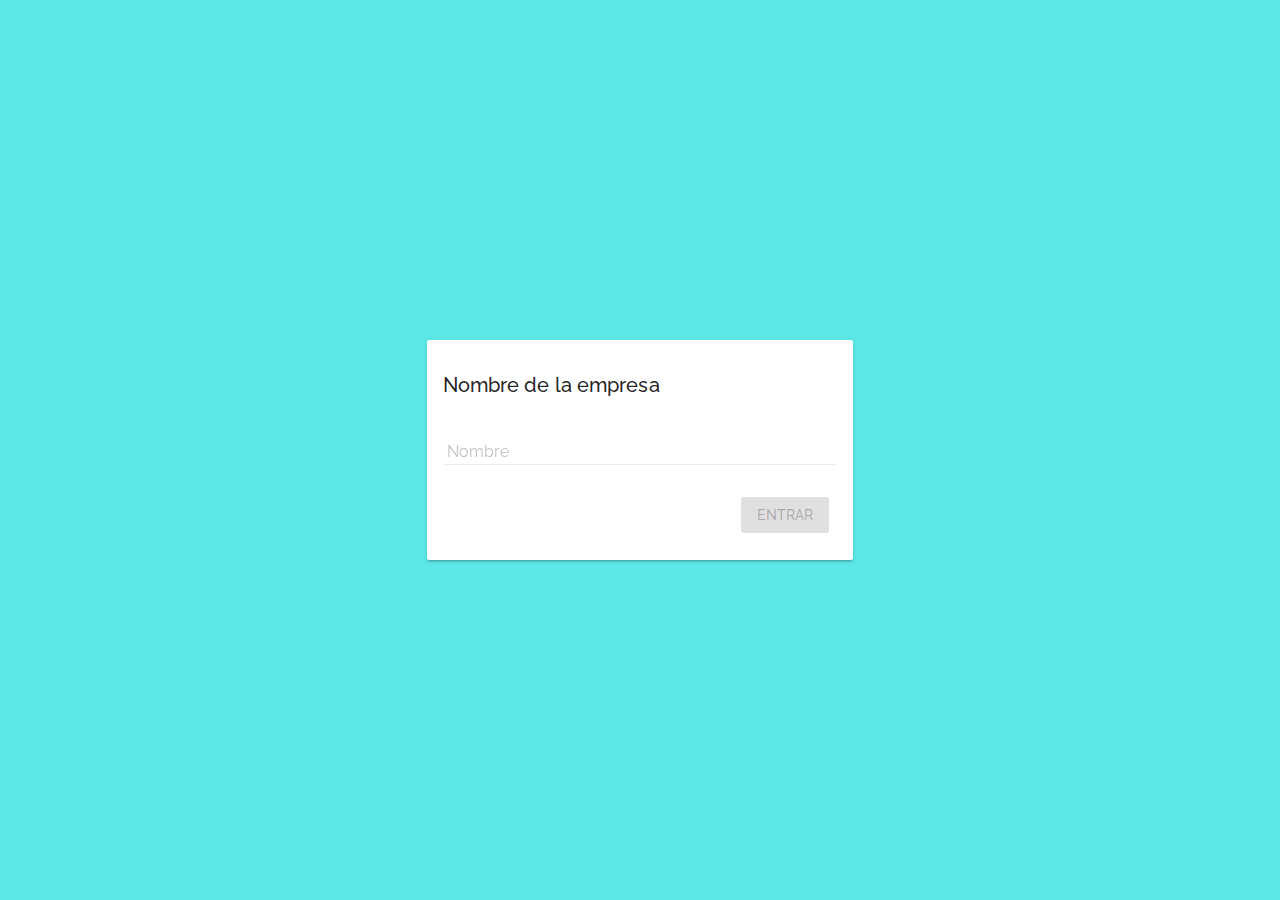
<file: CentroDeCongresos/index.html>
﻿<!DOCTYPE html>
<html ng-app="login">
<head>

    <title>Centro de congresos</title>
    <meta charset="utf-8" />
    <meta name="viewport" content="width=device-width, initial-scale=1.0">

    <!--FONTS-->
    <link href="https://fonts.googleapis.com/css?family=Raleway" rel="stylesheet" type="text/css">
    <link href='https://fonts.googleapis.com/css?family=Roboto' rel='stylesheet' type='text/css'>

    <!--ICONS-->
    <link href="https://fonts.googleapis.com/icon?family=Material+Icons" rel="stylesheet">

    <!--CSS-->
    <link href="Css/angular-material.min.css" rel="stylesheet" />
    <link href="Css/style.css" rel="stylesheet" />

    <!--JS && JQUERY-->
    <script src="Scripts/jquery/jquery-2.1.4.min.js"></script>

    <!--ANGULARJS-->
    <script src="Scripts/angular/angular.min.js"></script>
    <script src="Scripts/angular/angular-animate.min.js"></script>
    <script src="Scripts/angular/angular-aria.min.js"></script>
    <script src="Scripts/angular/angular-material.min.js"></script>
    <style>
        body {
            background-color: rgb(92, 230, 230);
        }
    </style>
</head>
<body ng-controller="loginCTRL" layout="column">
    <div style="height: 100%" layout="row" layout-align="center center">

        <md-card flex="33" class="animated">
            <md-card-content>
                <h2 class="md-title">Nombre de la empresa</h2>
                <div>
                    <form name="loginForm" novalidate="novalidate" ng-submit="submit()">
                        <md-input-container>
                            <label>Nombre</label>
                            <input ng-model="datos.nombre" required>
                        </md-input-container>
                        <div layout="row" layout-align="end">
                            <md-button class="md-raised md-primary" ng-disabled="loginForm.$invalid">Entrar</md-button>
                        </div>
                    </form>
                    <md-progress-linear md-mode="{{loader.mode}}"></md-progress-linear>
                </div>
            </md-card-content>
        </md-card>
    </div>

    <script src="Scripts/app/index.js"></script>
</body>

</html>
</file>
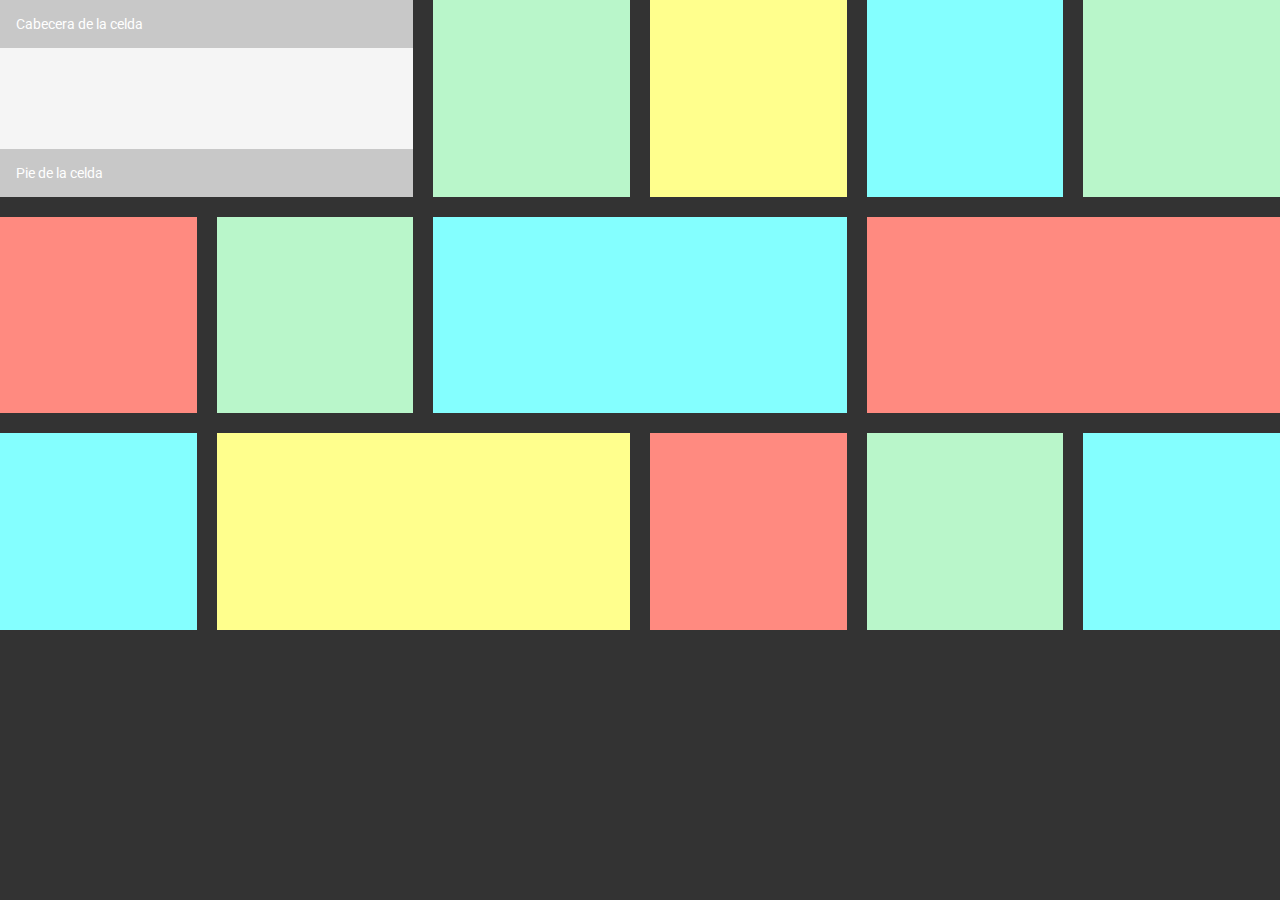
<file: CentroDeCongresos/gridtesting.html>
﻿<!DOCTYPE html>
<html ng-app="gridTesting">
<head>

    <title>Grid Testing</title>
    <meta charset="utf-8" />
    <meta name="viewport" content="width=device-width, initial-scale=1.0">

    <!--FONTS-->
    <link href="https://fonts.googleapis.com/css?family=Raleway" rel="stylesheet" type="text/css">
    <link href='https://fonts.googleapis.com/css?family=Roboto' rel='stylesheet' type='text/css'>

    <!--ICONS-->
    <link href="https://fonts.googleapis.com/icon?family=Material+Icons" rel="stylesheet">

    <!--CSS-->
    <link href="Css/angular-material.min.css" rel="stylesheet" />

    <!--JS && JQUERY-->
    <script src="Scripts/jquery/jquery-2.1.4.min.js"></script>

    <!--ANGULARJS-->
    <script src="Scripts/angular/angular.min.js"></script>
    <script src="Scripts/angular/angular-animate.min.js"></script>
    <script src="Scripts/angular/angular-aria.min.js"></script>
    <script src="Scripts/angular/angular-material.min.js"></script>
    <style>
        html, body {
            background-color: rgb(51, 51, 51);
        }

        .gridListdemoBasicUsage md-grid-list {
        }

        .gridListdemoBasicUsage .gray {
            background: #f5f5f5;
        }

        .gridListdemoBasicUsage .green {
            background: #b9f6ca;
        }

        .gridListdemoBasicUsage .yellow {
            background: #ffff8d;
        }

        .gridListdemoBasicUsage .blue {
            background: #84ffff;
        }

        .gridListdemoBasicUsage .purple {
            background: #b388ff;
        }

        .gridListdemoBasicUsage .red {
            background: #ff8a80;
        }
    </style>
    <script>
        var app = angular.module("gridTesting", ["ngMaterial"]);
        app.controller("mainCTRL", ["$scope", function ($scope) {
        }]);
    </script>
</head>
<body ng-controller="mainCTRL" layout="column">
    <div class="gridListdemoBasicUsage">
        <md-grid-list md-cols-sm="2" md-cols-md="3" md-cols-lg="5" md-cols-gt-lg="6" md-row-height="2:2" md-gutter="20px">

            <md-grid-tile class="gray" md-rowspan="1" md-colspan="2">
                <md-grid-tile-header>
                    <h3>Cabecera de la celda</h3>
                </md-grid-tile-header>
                <md-grid-tile-footer>
                    <h3>Pie de la celda</h3>
                </md-grid-tile-footer>
            </md-grid-tile>

            <md-grid-tile class="green">
            </md-grid-tile>

            <md-grid-tile class="yellow">
            </md-grid-tile>

            <md-grid-tile class="blue" md-rowspan="1">
            </md-grid-tile>

            <md-grid-tile class="green" md-rowspan="1">
            </md-grid-tile>

            <md-grid-tile class="red" md-rowspan="1" md-colspan="1">
            </md-grid-tile>

            <md-grid-tile class="green" md-rowspan="1" md-colspan="1">
            </md-grid-tile>

            <md-grid-tile class="blue" md-colspan="2">
            </md-grid-tile>

            <md-grid-tile class="red" md-colspan="2">
            </md-grid-tile>

            <md-grid-tile class="blue" md-colspan="1">
            </md-grid-tile>

            <md-grid-tile class="yellow" md-colspan="2">
            </md-grid-tile>

            <md-grid-tile class="red" md-colspan="1">
            </md-grid-tile>

            <md-grid-tile class="green" md-colspan="1">
            </md-grid-tile>

            <md-grid-tile class="blue" md-colspan="1">
            </md-grid-tile>

        </md-grid-list>
    </div>
</body>

</html>
</file>
<file: CentroDeCongresos/Css/style.css>
﻿/* ANIMATIONS */
@-webkit-keyframes top40-0 {
    from {
        left: -60px;
        opacity: 0;
    }

    to {
        left: 0px;
        opacity: 1;
    }
}

@keyframes top40-0 {
    from {
        left: -60px;
        opacity: 0;
    }

    to {
        left: 0px;
        opacity: 1;
    }
}


* {
    font-family: 'Raleway', sans-serif;
}

.unselect {
    -moz-user-select: none;
    -khtml-user-select: none;
    -webkit-user-select: none;
    -o-user-select: none;
}


#dondeEstamos {
    /*background-image: url(../Media/imgs/bg1.png);*/
    background-color: rgb(92, 230, 230);
}

#mapaSala {
    background-color: rgb(255, 102, 102);
}

    #mapaSala md-card {
    }

#tusConferencias {
    background-color: rgb(153, 255, 204);
}

#asistentes {
    background-color: rgb(255, 255, 77);
}

md-card {
    background-color: white;
}

.animated {
    position: relative;
    animation-name: top40-0;
    animation-duration: 0.5s;
    -webkit-animation-name: top40-0;
    -webkit-animation-duration: 0.5s;
}

#fp-nav ul li .fp-tooltip {
    color: black;
    font-family: 'Raleway', sans-serif;
}

#canvasMapaSala {
    background-color: rgb(51, 51, 51);
}

.listaNodo {
    padding: 20px;
    background-color: white;
    margin: 20px;
    font-size: 20px;
    font-weight: bold;
    box-shadow: 0 3px 1px -2px rgba(0,0,0,.14),0 2px 2px 0 rgba(0,0,0,.098),0 1px 5px 0 rgba(0,0,0,.084);
    border-radius: 2px;
    cursor: move;
}

#asistentes .listaNodo {
    cursor: default;
}

    #asistentes .listaNodo:hover {
        background-color: rgba(255, 0, 0, 0.4);
        cursor: pointer;
    }

.listaNodo .nodoNombre {
    display: block;
}

.listaNodo .nodoTipo {
    margin-top: 10px;
    font-size: 15px;
}

.listaNodo .nodoFecha {
    float: right;
    margin-top: 15px;
    font-size: 15px;
    font-style: italic;
}

.angular-ui-tree-empty {
    background-color: white;
    opacity: .4;
    border: 0;
}
</file>
